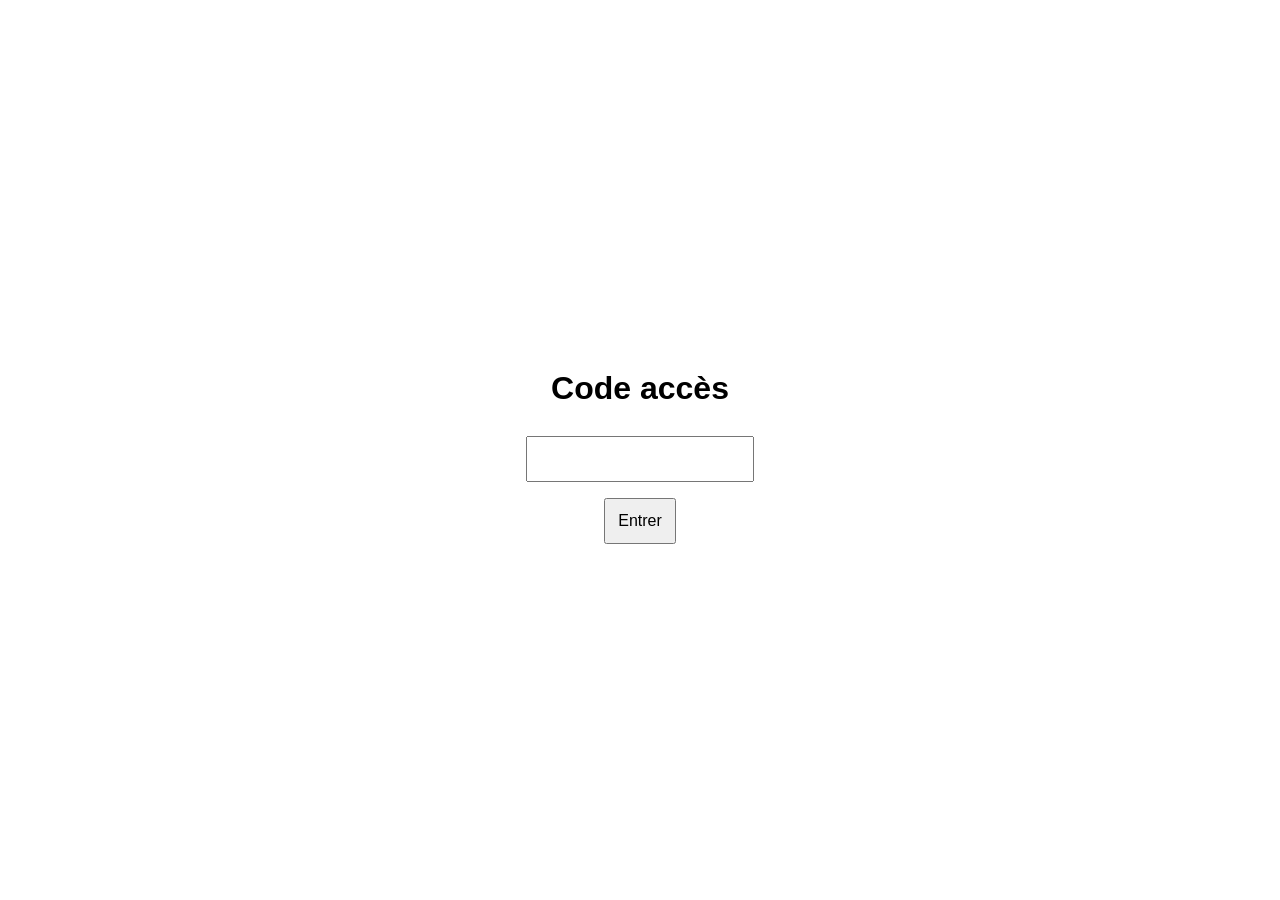
<file: index.html>
<!DOCTYPE html>
<html>
<head>
<meta charset="UTF-8">
<title>Connexion</title>
<link rel="stylesheet" href="style.css">
</head>
<body class="center">

<h1>Code accès</h1>
<input id="code">
<button onclick="login()">Entrer</button>

<script src="script.js"></script>
</body>
</html>
</file>
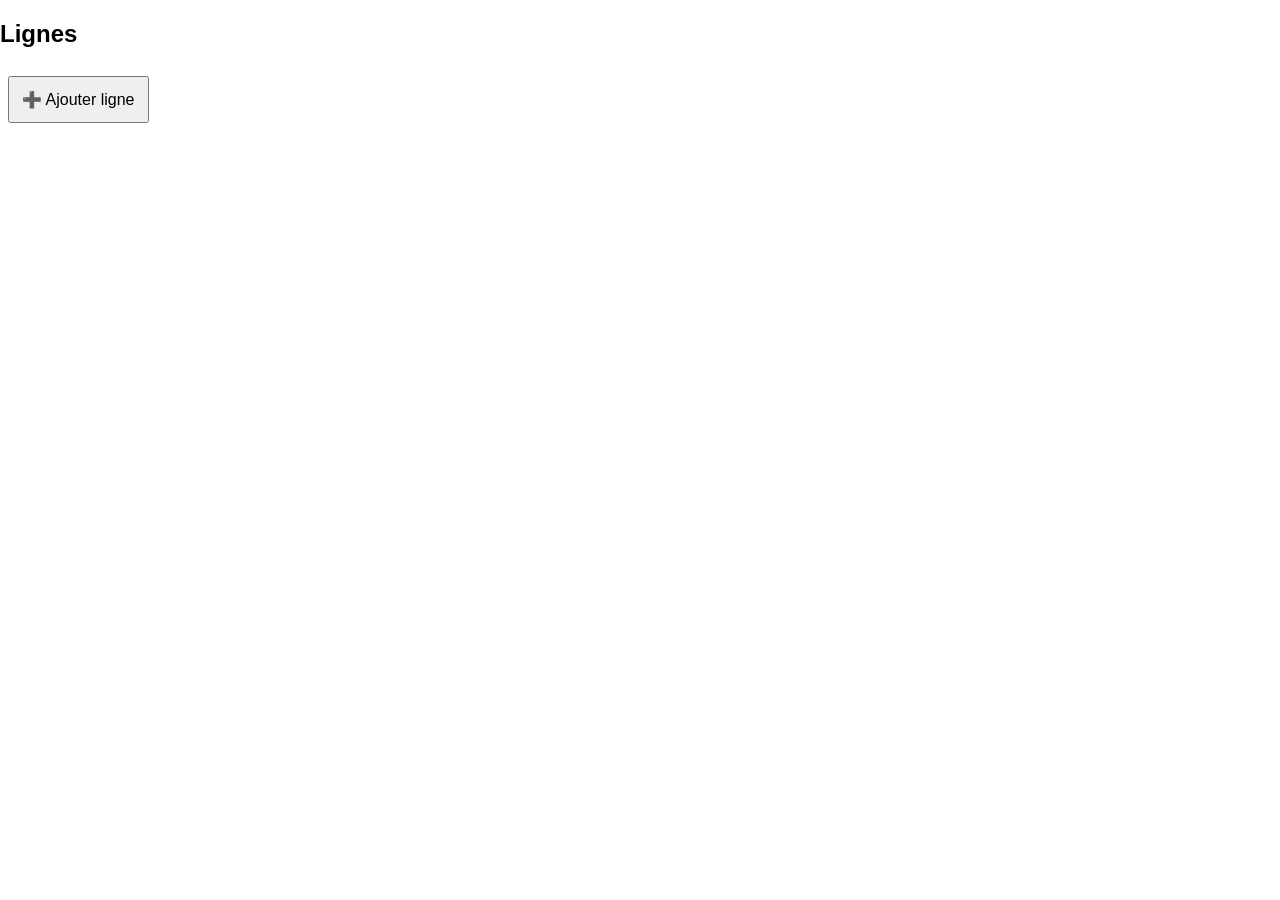
<file: menu.html>
<!DOCTYPE html>
<html>
<head>
<meta charset="UTF-8">
<title>Lignes</title>
<link rel="stylesheet" href="style.css">
</head>
<body>

<h2>Lignes</h2>
<div id="lines"></div>

<button onclick="createLine()">➕ Ajouter ligne</button>

<script src="script.js"></script>
</body>
</html>
</file>
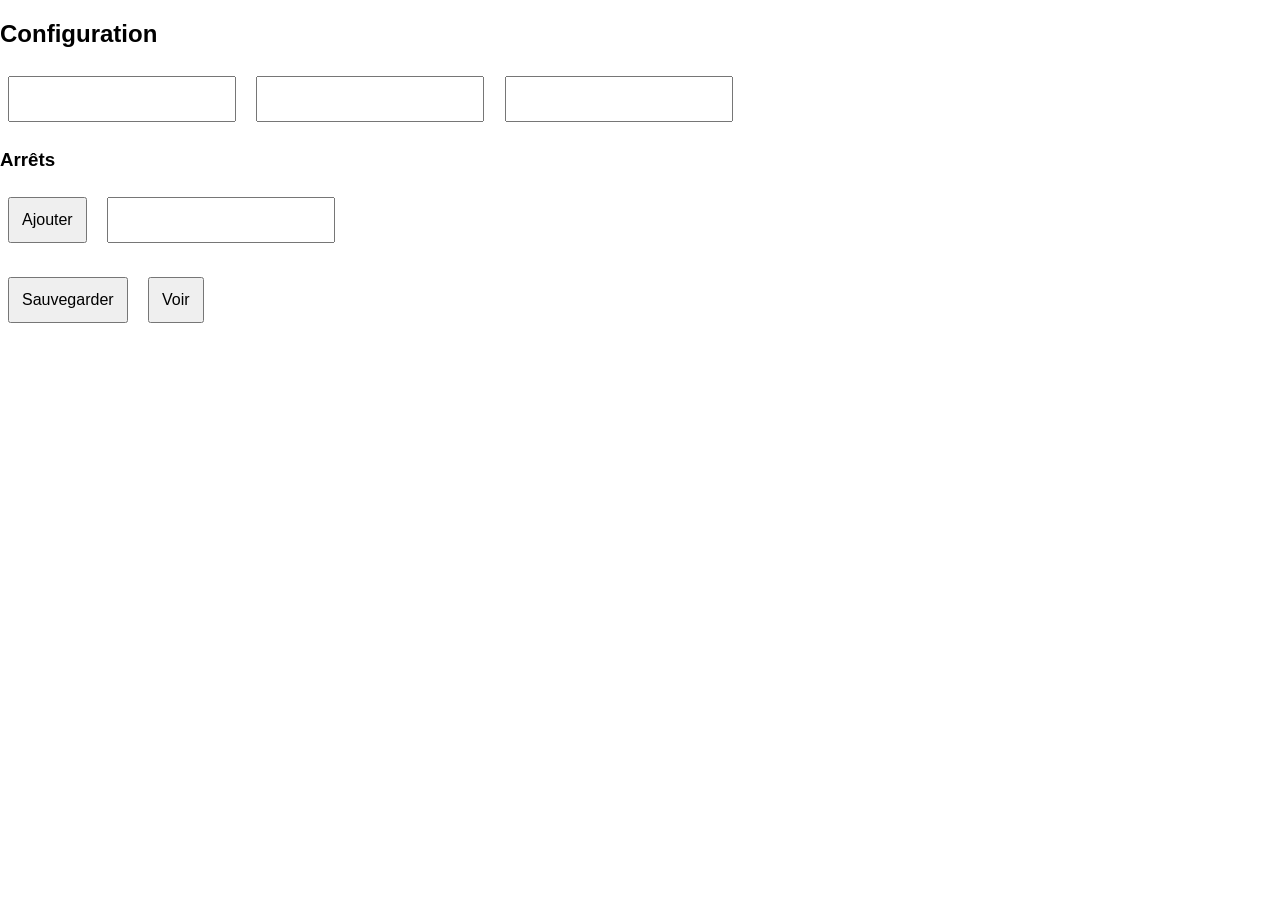
<file: settings.html>
<!DOCTYPE html>
<html>
<head>
<meta charset="UTF-8">
<title>Réglages</title>
<link rel="stylesheet" href="style.css">
</head>
<body>

<h2>Configuration</h2>

<input id="line">
<input id="destination">
<input id="direction">

<h3>Arrêts</h3>
<div id="stops"></div>
<button onclick="addStop()">Ajouter</button>

<input type="number" id="index">

<br><br>
<button onclick="saveLine()">Sauvegarder</button>
<button onclick="goDisplay()">Voir</button>

<script src="script.js"></script>
</body>
</html>
</file>
<file: style.css>
body {
    margin: 0;
    font-family: Arial;
}

.center {
    display: flex;
    justify-content: center;
    align-items: center;
    height: 100vh;
    flex-direction: column;
}

input, button {
    padding: 12px;
    margin: 8px;
    font-size: 16px;
}

/* écran */
.screen {
    height: 100vh;
    background: white;
    padding: 20px;
}

/* haut */
.top {
    color: red;
    font-weight: bold;
}

/* ligne */
.line-container {
    position: relative;
    margin: 60px 0;
}

.line {
    height: 4px;
    background: black;
}

.stop {
    position: absolute;
    transform: translateX(-50%);
    text-align: center;
}

.dot {
    width: 10px;
    height: 10px;
    background: black;
    border-radius: 50%;
    margin: auto;
}

.triangle {
    position: absolute;
    border-left: 15px solid red;
    border-top: 8px solid transparent;
    border-bottom: 8px solid transparent;
}

/* scroll */
.scroll {
    overflow: hidden;
    white-space: nowrap;
}

.scroll span {
    display: inline-block;
    padding-left: 100%;
    animation: scroll 8s linear infinite;
}

@keyframes scroll {
    from { transform: translateX(0); }
    to { transform: translateX(-100%); }
}
</file>
